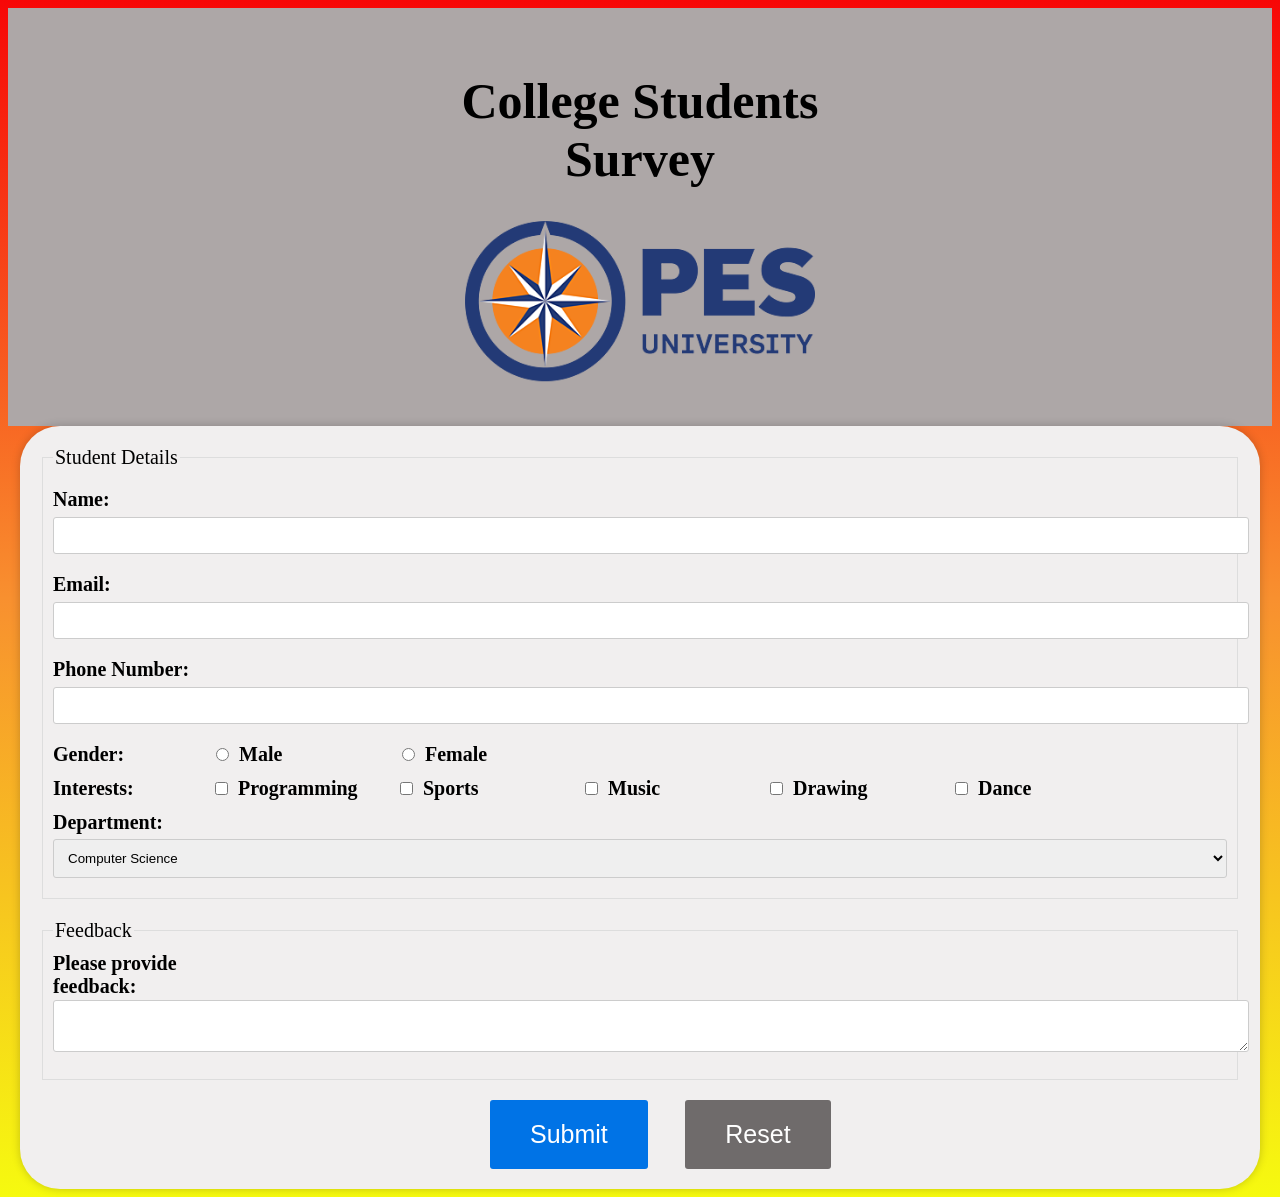
<file: index.html>
<!DOCTYPE html>
<html lang="en">
<head>
    <meta charset="UTF-8">
    <meta name="viewport" content="width=device-width, initial-scale=1.0">
<!--We import css file here using href-->
    <link rel="stylesheet" href="style3.css">
<!--We give the title of the form-->
    <title> Students Survey</title>
</head>
<body>
    <header>
        <h1>College Students Survey</h1>
         <!-- Add image source -->
        <img src="logoPesu.png" alt="College Logo" id="logo">
    </header>

    <form id="student-survey-form" onsubmit="return onSubmit()">
        <fieldset>
            <legend>Student Details</legend>
            <div>
                <label for="name">Name:</label>
                <input type="text" id="name" name="name" required>
            </div>
            <!--Ask the user to enter mail id-->
            <div>
                <label for="email">Email:</label>
                <input type="email" id="email" name="email" required>
            </div>
            <div>
                <!-- Ask the user's phone number  -->
                <label for="phone">Phone Number:</label>
                <input type="tel" id="phone" name="phone" pattern="[0-9]+" required>
            </div>
            <div>
                <label>Gender:</label>
                <input type="radio" id="male" name="gender" value="male" required>
                <label for="male">Male</label>
                <input type="radio" id="female" name="gender" value="female" required>
                <label for="female">Female</label>
            </div>
            <div>
                <label>Interests:</label>
                <input type="checkbox" id="programming" name="interests[]" value="programming">
                <label for="programming">Programming</label>
                <input type="checkbox" id="sports" name="interests[]" value="sports">
                <label for="sports">Sports</label>
                <input type="checkbox" id="music" name="interests[]" value="music">
                <label for="music">Music</label>
                <input type="checkbox" id="music" name="interests[]" value="drawing">
                <label for="music">Drawing</label>
                <input type="checkbox" id="music" name="interests[]" value="dance">
                <label for="music">Dance</label>
            </div>
            <div>
                <label for="department">Department:</label>
                <select id="department" name="department" required>
                    <option value="cse">Computer Science</option>
                    <option value="ece">Electronics and Communication</option>
                    <option value="mech">Mechanical Engineering</option>
                </select>
            </div>
        </fieldset>

        <fieldset>
            <legend>Feedback</legend>
            <div>
                <label for="feedback">Please provide feedback:</label>
                <textarea id="feedback" name="feedback"></textarea>
            </div>
        </fieldset>

        <div>
            <button type="submit">Submit</button>
            <button type="reset">Reset</button>
        </div>
    </form>

    <script>
        function onSubmit() {
            alert("Successfully submitted");
            return true;
        }
    </script>
</body>
</html>
</file>
<file: style3.css>
body {
    background-image: linear-gradient(rgb(247, 7, 7),rgb(248, 144, 47),rgb(246, 250, 15));
    font-family: Georgia, 'Times New Roman', Times, serif;
    font-size: 30px;
}

header {
    text-align: center;
    background-color: rgb(173, 167, 167);
    color: rgb(0, 0, 0);
    padding: 30px 400px;
    font-size: 25px;
    
}

#logo {
    max-width: 350px;
}

form {
    max-width: 1200px;
    margin: 0 auto;
    padding: 20px;
    background-color: rgb(241, 239, 239);
    border-radius: 40px;
    box-shadow: 0 0 10px rgba(0, 0, 0, 0.2);
    font-size: 20px;
}

fieldset {
    margin-bottom: 20px;
    border: 1px solid #ddd;
    padding: 10px;
}

label {
    display: inline-block;
    width: 150px;
    font-weight: bold;
    font-size: 20px;
}

input[type="text"],
input[type="email"],
input[type="tel"],
textarea,
select {
    width: 100%;
    padding: 10px;
    margin-bottom: 10px;
    border: 1px solid #ccc;
    border-radius: 3px;
    size: 20px;
}

button {
    padding: 20px 40px;
    background-color: #0073e6;
    color: white;
    border: none;
    border-radius: 3px;
    cursor: pointer;
    margin-left: 450px;
    font-size: 25px;
}

button[type="reset"] {
    background-color: #6f6b6b;
    margin-left: 30px;
    font-size: 25px;
}

div{
    font-size: 30px;
}
</file>
